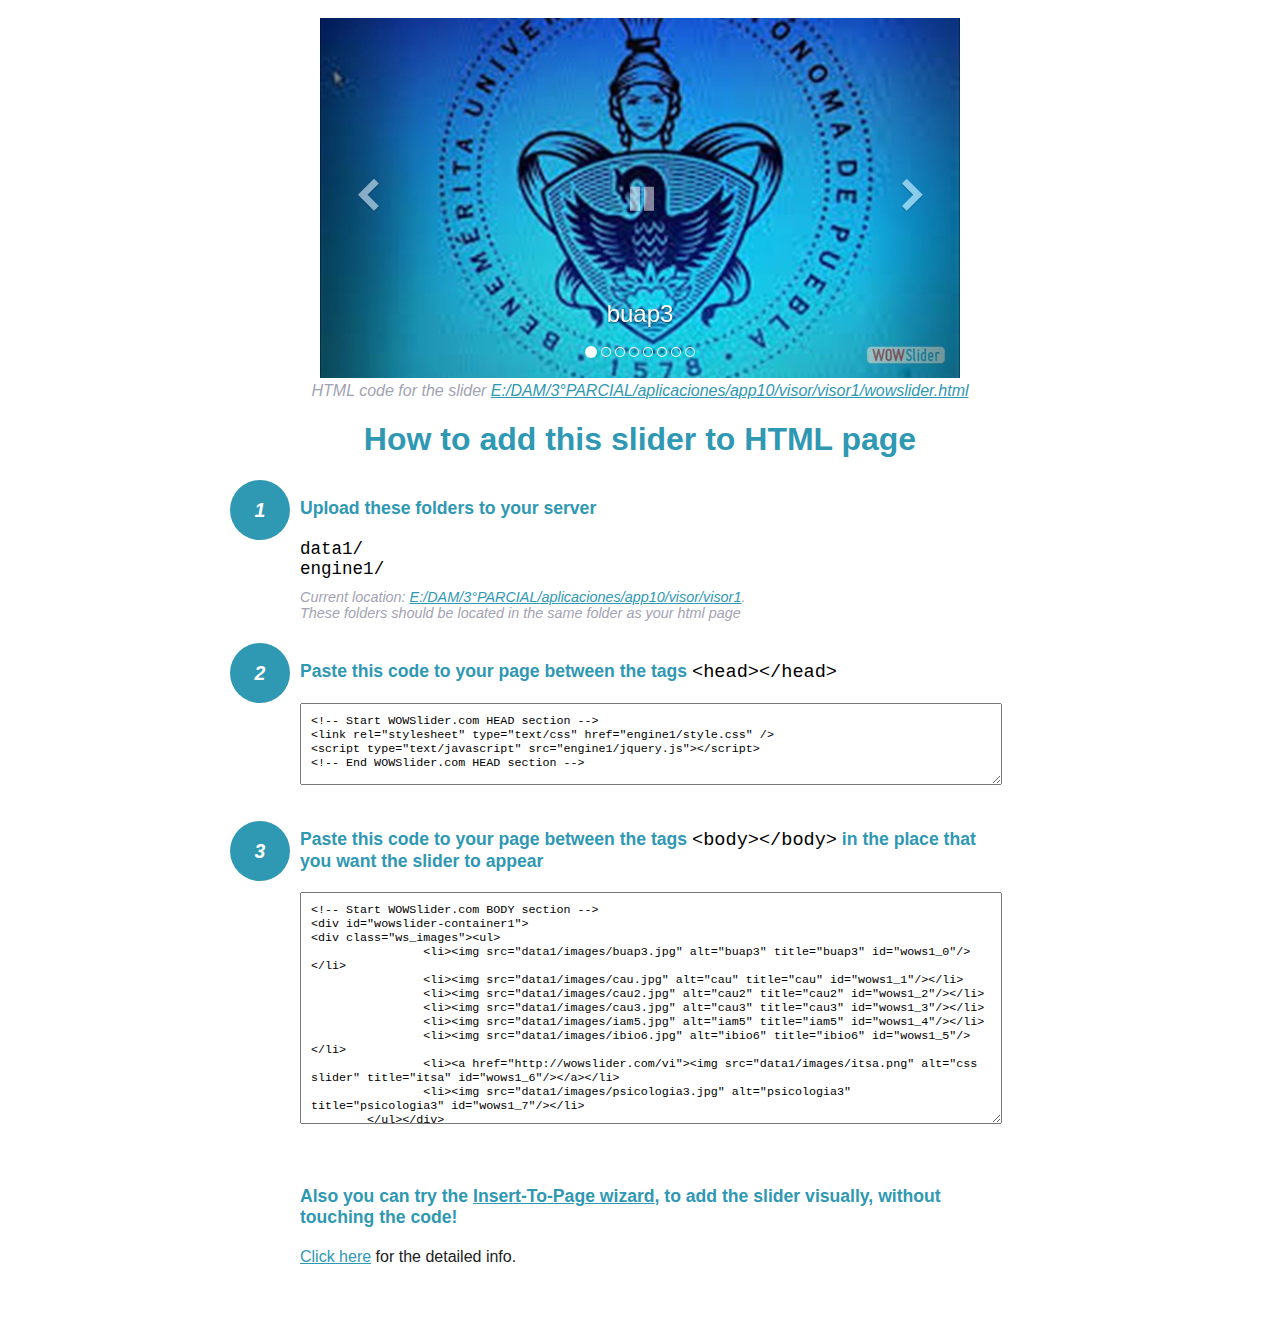
<file: wowslider-howto.html>
<!DOCTYPE html>
<html>
<head>
	<title>WOWSlider</title>
	<meta http-equiv="content-type" content="text/html; charset=utf-8" />
	<meta name="description" content="WOWSlider" />
	
	<!-- Start WOWSlider.com HEAD section --> <!-- add to the <head> of your page -->
	<link rel="stylesheet" type="text/css" href="engine1/style.css" />
	<script type="text/javascript" src="engine1/jquery.js"></script>
	<!-- End WOWSlider.com HEAD section -->


<style>
.instuction {
	font-family: sans-serif, Arial;
	display: block;
	margin: 0 auto;
	max-width: 820px;
	width: 100%;
	padding: 0 70px;
	color: #222;
	-webkit-box-sizing: border-box;
	-moz-box-sizing: border-box;
	box-sizing: border-box;
}
.instuction h1 img {
	max-width: 170px;
	vertical-align: middle;
	margin-bottom: 10px;
}
.instuction h1 {
	color: #2F98B3;
	text-align: center;
}
.instuction h2 {
	position: relative;
	font-size: 1.1em;
	color: #2F98B3;
	margin-bottom: 20px;
	margin-top: 40px;
}
.instuction h2 span.num {
	position: absolute;
	left: -70px;
	top: -18px;
	display: inline-block;
	vertical-align: middle;
	font-style: italic;
	font-size: 1.1em;
	width: 60px;
	height: 60px;
	line-height: 60px;
	text-align: center;
	background: #2F98B3;
	color: #fff;
	border-radius: 50%;
}
.instuction .mono {
	color: #000;
	font-family: monospace;
	font-size: 1.3em;
	font-weight: normal;
}
.instuction li.mono {
	font-size: 1.5em;
}

.instuction ul {
	font-size: 0.9em;
	margin-top: 0;
	padding-left: 0;
	list-style: none;
}
.instuction .note {
	color: #A3A3B2;
	font-style: italic;
	padding-top: 10px;
}
.instuction p.note {
	text-align: center;
	padding-top: 0;
	margin-top: 4px;
}
.instuction textarea {
	font-size: 0.9em;
	min-height: 60px;
	padding: 10px;
	margin: 0;
	overflow: auto;
	max-width: 100%;
	width: 100%;
}
.instuction a,
.instuction a:visited {
	color: #2F98B3;
}
</style>


</head>
<body style="margin:auto">

<br>

<!-- Start WOWSlider.com BODY section --> <!-- add to the <body> of your page -->
<div id="wowslider-container1">
<div class="ws_images"><ul>
		<li><img src="data1/images/buap3.jpg" alt="buap3" title="buap3" id="wows1_0"/></li>
		<li><img src="data1/images/cau.jpg" alt="cau" title="cau" id="wows1_1"/></li>
		<li><img src="data1/images/cau2.jpg" alt="cau2" title="cau2" id="wows1_2"/></li>
		<li><img src="data1/images/cau3.jpg" alt="cau3" title="cau3" id="wows1_3"/></li>
		<li><img src="data1/images/iam5.jpg" alt="iam5" title="iam5" id="wows1_4"/></li>
		<li><img src="data1/images/ibio6.jpg" alt="ibio6" title="ibio6" id="wows1_5"/></li>
		<li><a href="http://wowslider.com/vi"><img src="data1/images/itsa.png" alt="css slider" title="itsa" id="wows1_6"/></a></li>
		<li><img src="data1/images/psicologia3.jpg" alt="psicologia3" title="psicologia3" id="wows1_7"/></li>
	</ul></div>
	<div class="ws_bullets"><div>
		<a href="#" title="buap3"><span><img src="data1/tooltips/buap3.jpg" alt="buap3"/>1</span></a>
		<a href="#" title="cau"><span><img src="data1/tooltips/cau.jpg" alt="cau"/>2</span></a>
		<a href="#" title="cau2"><span><img src="data1/tooltips/cau2.jpg" alt="cau2"/>3</span></a>
		<a href="#" title="cau3"><span><img src="data1/tooltips/cau3.jpg" alt="cau3"/>4</span></a>
		<a href="#" title="iam5"><span><img src="data1/tooltips/iam5.jpg" alt="iam5"/>5</span></a>
		<a href="#" title="ibio6"><span><img src="data1/tooltips/ibio6.jpg" alt="ibio6"/>6</span></a>
		<a href="#" title="itsa"><span><img src="data1/tooltips/itsa.png" alt="itsa"/>7</span></a>
		<a href="#" title="psicologia3"><span><img src="data1/tooltips/psicologia3.jpg" alt="psicologia3"/>8</span></a>
	</div></div><div class="ws_script" style="position:absolute;left:-99%"><a href="http://wowslider.net">wowslider.net</a> by WOWSlider.com v8.7</div>
<div class="ws_shadow"></div>
</div>	
<script type="text/javascript" src="engine1/wowslider.js"></script>
<script type="text/javascript" src="engine1/script.js"></script>
<!-- End WOWSlider.com BODY section -->


<div class="instuction">
	<p class="note">HTML code for the slider <a href="file:///E:/DAM/3°PARCIAL/aplicaciones/app10/visor/visor1/wowslider.html">E:/DAM/3°PARCIAL/aplicaciones/app10/visor/visor1/wowslider.html</a></p>

	<h1>
		How to add this slider to HTML page
	</h1>

	<h2><span class="num">1</span> Upload these folders to your server</h2>
	<ul>
		<li class="mono">data1/</li>
		<li class="mono">engine1/</li>
		<li class="note">Current location: <a href="file:///E:/DAM/3°PARCIAL/aplicaciones/app10/visor/visor1">E:/DAM/3°PARCIAL/aplicaciones/app10/visor/visor1</a>. <br>These folders should be located in the same folder as your html page</li>
	</ul>

	<h2><span class="num">2</span> Paste this code to your page between the tags <span class="mono">&lt;head&gt;&lt;/head&gt;</span></h2>
	<textarea onclick="this.select()">&lt;!-- Start WOWSlider.com HEAD section --&gt;
&lt;link rel=&quot;stylesheet&quot; type=&quot;text/css&quot; href=&quot;engine1/style.css&quot; /&gt;
&lt;script type=&quot;text/javascript&quot; src=&quot;engine1/jquery.js&quot;&gt;&lt;/script&gt;
&lt;!-- End WOWSlider.com HEAD section --&gt;</textarea>


	<h2><span class="num" style="top: -8px;">3</span> Paste this code to your page between the tags <span class="mono">&lt;body&gt;&lt;/body&gt;</span> in the place that you want the slider to appear</h2>
	<textarea onclick="this.select()" rows="15">&lt;!-- Start WOWSlider.com BODY section --&gt;
&lt;div id=&quot;wowslider-container1&quot;&gt;
&lt;div class=&quot;ws_images&quot;&gt;&lt;ul&gt;
		&lt;li&gt;&lt;img src=&quot;data1/images/buap3.jpg&quot; alt=&quot;buap3&quot; title=&quot;buap3&quot; id=&quot;wows1_0&quot;/&gt;&lt;/li&gt;
		&lt;li&gt;&lt;img src=&quot;data1/images/cau.jpg&quot; alt=&quot;cau&quot; title=&quot;cau&quot; id=&quot;wows1_1&quot;/&gt;&lt;/li&gt;
		&lt;li&gt;&lt;img src=&quot;data1/images/cau2.jpg&quot; alt=&quot;cau2&quot; title=&quot;cau2&quot; id=&quot;wows1_2&quot;/&gt;&lt;/li&gt;
		&lt;li&gt;&lt;img src=&quot;data1/images/cau3.jpg&quot; alt=&quot;cau3&quot; title=&quot;cau3&quot; id=&quot;wows1_3&quot;/&gt;&lt;/li&gt;
		&lt;li&gt;&lt;img src=&quot;data1/images/iam5.jpg&quot; alt=&quot;iam5&quot; title=&quot;iam5&quot; id=&quot;wows1_4&quot;/&gt;&lt;/li&gt;
		&lt;li&gt;&lt;img src=&quot;data1/images/ibio6.jpg&quot; alt=&quot;ibio6&quot; title=&quot;ibio6&quot; id=&quot;wows1_5&quot;/&gt;&lt;/li&gt;
		&lt;li&gt;&lt;a href=&quot;http://wowslider.com/vi&quot;&gt;&lt;img src=&quot;data1/images/itsa.png&quot; alt=&quot;css slider&quot; title=&quot;itsa&quot; id=&quot;wows1_6&quot;/&gt;&lt;/a&gt;&lt;/li&gt;
		&lt;li&gt;&lt;img src=&quot;data1/images/psicologia3.jpg&quot; alt=&quot;psicologia3&quot; title=&quot;psicologia3&quot; id=&quot;wows1_7&quot;/&gt;&lt;/li&gt;
	&lt;/ul&gt;&lt;/div&gt;
	&lt;div class=&quot;ws_bullets&quot;&gt;&lt;div&gt;
		&lt;a href=&quot;#&quot; title=&quot;buap3&quot;&gt;&lt;span&gt;&lt;img src=&quot;data1/tooltips/buap3.jpg&quot; alt=&quot;buap3&quot;/&gt;1&lt;/span&gt;&lt;/a&gt;
		&lt;a href=&quot;#&quot; title=&quot;cau&quot;&gt;&lt;span&gt;&lt;img src=&quot;data1/tooltips/cau.jpg&quot; alt=&quot;cau&quot;/&gt;2&lt;/span&gt;&lt;/a&gt;
		&lt;a href=&quot;#&quot; title=&quot;cau2&quot;&gt;&lt;span&gt;&lt;img src=&quot;data1/tooltips/cau2.jpg&quot; alt=&quot;cau2&quot;/&gt;3&lt;/span&gt;&lt;/a&gt;
		&lt;a href=&quot;#&quot; title=&quot;cau3&quot;&gt;&lt;span&gt;&lt;img src=&quot;data1/tooltips/cau3.jpg&quot; alt=&quot;cau3&quot;/&gt;4&lt;/span&gt;&lt;/a&gt;
		&lt;a href=&quot;#&quot; title=&quot;iam5&quot;&gt;&lt;span&gt;&lt;img src=&quot;data1/tooltips/iam5.jpg&quot; alt=&quot;iam5&quot;/&gt;5&lt;/span&gt;&lt;/a&gt;
		&lt;a href=&quot;#&quot; title=&quot;ibio6&quot;&gt;&lt;span&gt;&lt;img src=&quot;data1/tooltips/ibio6.jpg&quot; alt=&quot;ibio6&quot;/&gt;6&lt;/span&gt;&lt;/a&gt;
		&lt;a href=&quot;#&quot; title=&quot;itsa&quot;&gt;&lt;span&gt;&lt;img src=&quot;data1/tooltips/itsa.png&quot; alt=&quot;itsa&quot;/&gt;7&lt;/span&gt;&lt;/a&gt;
		&lt;a href=&quot;#&quot; title=&quot;psicologia3&quot;&gt;&lt;span&gt;&lt;img src=&quot;data1/tooltips/psicologia3.jpg&quot; alt=&quot;psicologia3&quot;/&gt;8&lt;/span&gt;&lt;/a&gt;
	&lt;/div&gt;&lt;/div&gt;&lt;div class=&quot;ws_script&quot; style=&quot;position:absolute;left:-99%&quot;&gt;&lt;a href=&quot;http://wowslider.net&quot;&gt;wowslider.net&lt;/a&gt; by WOWSlider.com v8.7&lt;/div&gt;
&lt;div class=&quot;ws_shadow&quot;&gt;&lt;/div&gt;
&lt;/div&gt;	
&lt;script type=&quot;text/javascript&quot; src=&quot;engine1/wowslider.js&quot;&gt;&lt;/script&gt;
&lt;script type=&quot;text/javascript&quot; src=&quot;engine1/script.js&quot;&gt;&lt;/script&gt;
&lt;!-- End WOWSlider.com BODY section --&gt;</textarea>

<br><br>
<h2>Also you can try the <a href="http://wowslider.com/help/add-wowslider-to-page-2.html" target="_blank">Insert-To-Page wizard</a>, to add the slider visually, without touching the code!</h2>
<p>
	<a href="http://wowslider.com/help/add-wowslider-to-page-2.html" target="_blank">Click here</a> for the detailed info.
</p>
</div>

<br><br>
</body>
</html>
</file>
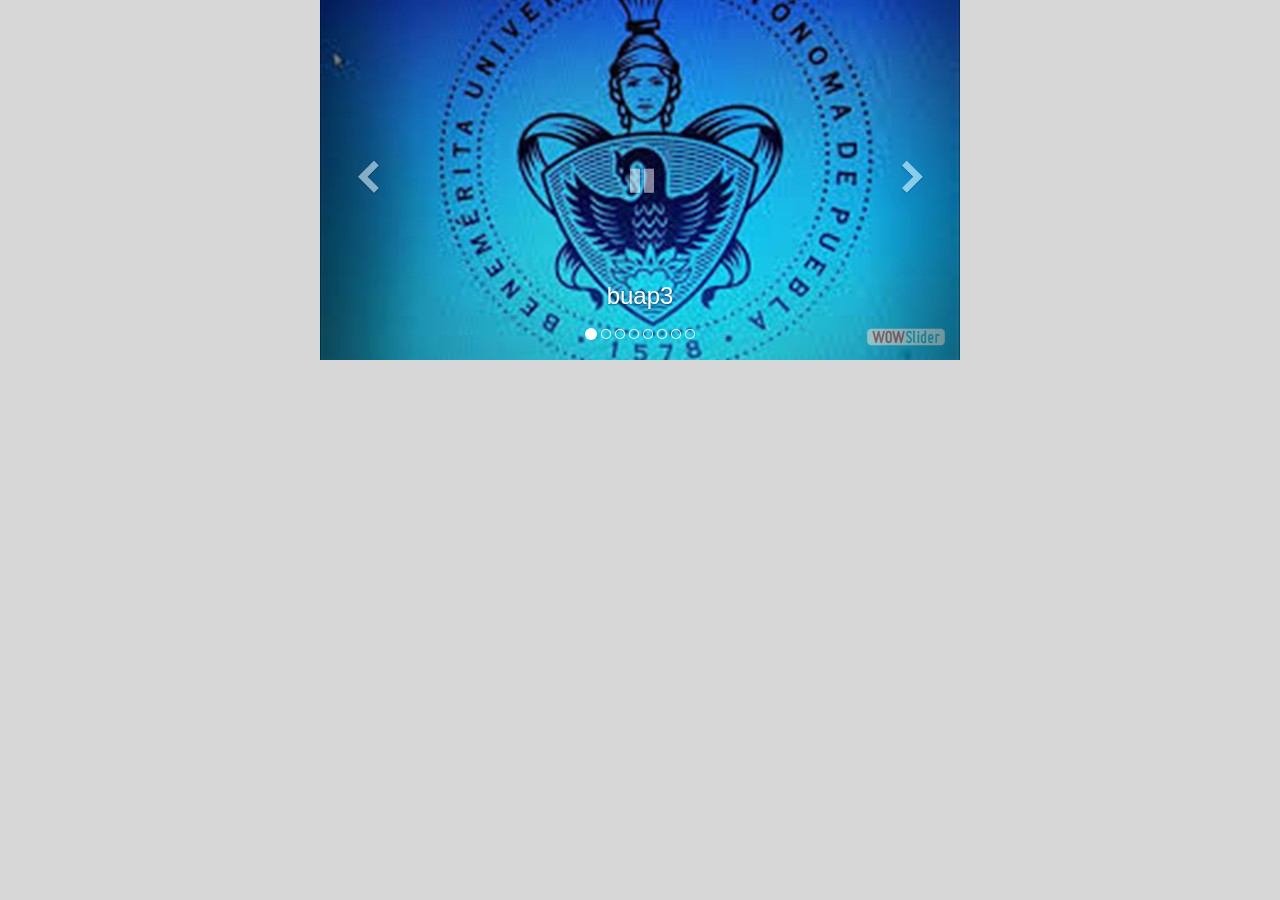
<file: wowslider.html>
<!DOCTYPE html>
<html>
<head>
	<title>Visor1</title>
	<meta http-equiv="content-type" content="text/html; charset=utf-8" />
	<meta name="description" content="Made with WOW Slider - Create beautiful, responsive image sliders in a few clicks. Awesome skins and animations. Wowslider.net" />
	
	<!-- Start WOWSlider.com HEAD section --> <!-- add to the <head> of your page -->
	<link rel="stylesheet" type="text/css" href="engine1/style.css" />
	<script type="text/javascript" src="engine1/jquery.js"></script>
	<!-- End WOWSlider.com HEAD section -->

</head>
<body style="background-color:#d7d7d7;margin:auto">
	
	<!-- Start WOWSlider.com BODY section --> <!-- add to the <body> of your page -->
	<div id="wowslider-container1">
	<div class="ws_images"><ul>
		<li><img src="data1/images/buap3.jpg" alt="buap3" title="buap3" id="wows1_0"/></li>
		<li><img src="data1/images/cau.jpg" alt="cau" title="cau" id="wows1_1"/></li>
		<li><img src="data1/images/cau2.jpg" alt="cau2" title="cau2" id="wows1_2"/></li>
		<li><img src="data1/images/cau3.jpg" alt="cau3" title="cau3" id="wows1_3"/></li>
		<li><img src="data1/images/iam5.jpg" alt="iam5" title="iam5" id="wows1_4"/></li>
		<li><img src="data1/images/ibio6.jpg" alt="ibio6" title="ibio6" id="wows1_5"/></li>
		<li><a href="http://wowslider.com/vi"><img src="data1/images/itsa.png" alt="css slider" title="itsa" id="wows1_6"/></a></li>
		<li><img src="data1/images/psicologia3.jpg" alt="psicologia3" title="psicologia3" id="wows1_7"/></li>
	</ul></div>
	<div class="ws_bullets"><div>
		<a href="#" title="buap3"><span><img src="data1/tooltips/buap3.jpg" alt="buap3"/>1</span></a>
		<a href="#" title="cau"><span><img src="data1/tooltips/cau.jpg" alt="cau"/>2</span></a>
		<a href="#" title="cau2"><span><img src="data1/tooltips/cau2.jpg" alt="cau2"/>3</span></a>
		<a href="#" title="cau3"><span><img src="data1/tooltips/cau3.jpg" alt="cau3"/>4</span></a>
		<a href="#" title="iam5"><span><img src="data1/tooltips/iam5.jpg" alt="iam5"/>5</span></a>
		<a href="#" title="ibio6"><span><img src="data1/tooltips/ibio6.jpg" alt="ibio6"/>6</span></a>
		<a href="#" title="itsa"><span><img src="data1/tooltips/itsa.png" alt="itsa"/>7</span></a>
		<a href="#" title="psicologia3"><span><img src="data1/tooltips/psicologia3.jpg" alt="psicologia3"/>8</span></a>
	</div></div><div class="ws_script" style="position:absolute;left:-99%"><a href="http://wowslider.net">wowslider.net</a> by WOWSlider.com v8.7</div>
	<div class="ws_shadow"></div>
	</div>	
	<script type="text/javascript" src="engine1/wowslider.js"></script>
	<script type="text/javascript" src="engine1/script.js"></script>
	<!-- End WOWSlider.com BODY section -->

</body>
</html>
</file>
<file: engine1/style.css>
/*
 *	generated by WOW Slider 8.7
 *	template Bootstrap
 */

@font-face {
  font-family: 'ws-ctrl-bootstrap';
  src: url('ws-ctrl-bootstrap.eot');
  src: url('ws-ctrl-bootstrap.eot#iefix') format('embedded-opentype'),
       url('ws-ctrl-bootstrap.svg#ws-ctrl-bootstrap') format('svg');
  font-weight: normal;
  font-style: normal;
}
@font-face {
  font-family: 'ws-ctrl-bootstrap';
  src: url('[data-uri]') format('woff'),
       url('[data-uri]') format('truetype');
}
#wowslider-container1 { 
	display: table;
	zoom: 1; 
	position: relative;
	width: 100%;
	max-width: 640px;
	max-height:360px;
	margin:0px auto 0px;
	z-index:90;
	text-align:left; /* reset align=center */
	font-size: 10px;
	text-shadow: none; /* fix some user styles */

	/* reset box-sizing (to boostrap friendly) */
	-webkit-box-sizing: content-box;
	-moz-box-sizing: content-box;
	box-sizing: content-box; 
}
* html #wowslider-container1{ width:640px }
#wowslider-container1 .ws_images ul{
	position:relative;
	width: 10000%; 
	height:100%;
	left:0;
	list-style:none;
	margin:0;
	padding:0;
	border-spacing:0;
	overflow: visible;
	/*table-layout:fixed;*/
}
#wowslider-container1 .ws_images ul li{
	position: relative;
	width:1%;
	height:100%;
	line-height:0; /*opera*/
	overflow: hidden;
	float:left;
	/*font-size:0;*/
	padding:0 0 0 0 !important;
	margin:0 0 0 0 !important;
}

#wowslider-container1 .ws_images{
	position: relative;
	left:0;
	top:0;
	height:100%;
	max-height:360px;
	max-width: 640px;
	vertical-align: top;
	border:none;
	overflow: hidden;
}
#wowslider-container1 .ws_images ul a{
	width:100%;
	height:100%;
	max-height:360px;
	display:block;
	color:transparent;
}
#wowslider-container1 img{
	max-width: none !important;
}
#wowslider-container1 .ws_images .ws_list img,
#wowslider-container1 .ws_images > div > img{
	width:100%;
	border:none 0;
	max-width: none;
	padding:0;
	margin:0;
}
#wowslider-container1 .ws_images > div > img {
	max-height:360px;
}

#wowslider-container1 .ws_images iframe {
	position: absolute;
	z-index: -1;
}

#wowslider-container1 .ws-title > div {
	display: inline-block !important;
}

#wowslider-container1 a{ 
	text-decoration: none; 
	outline: none; 
	border: none; 
}

#wowslider-container1  .ws_bullets { 
	float: left;
	position:absolute;
	z-index:70;
}
#wowslider-container1  .ws_bullets div{
	position:relative;
	float:left;
	font-size: 0px;
}
/* compatibility with Joomla styles */
#wowslider-container1  .ws_bullets a {
	line-height: 0;
}

#wowslider-container1  .ws_script{
	display:none;
}
#wowslider-container1 sound, 
#wowslider-container1 object{
	position:absolute;
}

/* prevent some of users reset styles */
#wowslider-container1 .ws_effect {
	position: static;
	width: 100%;
	height: 100%;
}

#wowslider-container1 .ws_photoItem {
	border: 2em solid #fff;
	margin-left: -2em;
	margin-top: -2em;
}
#wowslider-container1 .ws_cube_side {
	background: #A6A5A9;
}


#wowslider-container1.ws_gestures {
	cursor: -webkit-grab;
	cursor: -moz-grab;
	cursor: url("[data-uri]"), move;
}
#wowslider-container1.ws_gestures.ws_grabbing {
	cursor: -webkit-grabbing;
	cursor: -moz-grabbing;
	cursor: url("[data-uri]"), move;
}

/* hide controls when video start play */
#wowslider-container1.ws_video_playing .ws_bullets,
#wowslider-container1.ws_video_playing .ws_fullscreen,
#wowslider-container1.ws_video_playing .ws_next,
#wowslider-container1.ws_video_playing .ws_prev {
	display: none;
}


/* youtube/vimeo buttons */
#wowslider-container1 .ws_video_btn {
	position: absolute;
	display: none;
	cursor: pointer;
	top: 0;
	left: 0;
	width: 100%;
	height: 100%;
	z-index: 55;
}
#wowslider-container1 .ws_video_btn.ws_youtube,
#wowslider-container1 .ws_video_btn.ws_vimeo {
	display: block;
}
#wowslider-container1 .ws_video_btn div {
	position: absolute;
	background-image: url(./playvideo.png);
	background-size: 200%;
	top: 50%;
	left: 50%;
	width: 7em;
	height: 5em;
	margin-left: -3.5em;
	margin-top: -2.5em;
}
#wowslider-container1 .ws_video_btn.ws_youtube div {
	background-position: 0 0;
}
#wowslider-container1 .ws_video_btn.ws_youtube:hover div {
	background-position: 100% 0;
}
#wowslider-container1 .ws_video_btn.ws_vimeo div {
	background-position: 0 100%;
}
#wowslider-container1 .ws_video_btn.ws_vimeo:hover div {
	background-position: 100% 100%;
}

#wowslider-container1 .ws_playpause.ws_hide {
	display: none !important;
}
/* bullets */
#wowslider-container1 .ws_bullets a { 
	position: relative;
	display: inline-block;
	margin: 0 2px;
	padding: 5px;
	width: 0;
	border-radius: 50%;
	background: rgba(0, 0, 0, 0);
	-webkit-box-shadow: inset 0 0 0 1px #ffffff;
	box-shadow: inset 0 0 0 1px #ffffff;
}
#wowslider-container1 .ws_bullets a.ws_selbull {
	background: #ffffff;
	padding: 6px;
	-webkit-box-shadow: none;
	box-shadow: none;
}

/* arrows */
#wowslider-container1 a.ws_next,
#wowslider-container1 a.ws_prev {
	position:absolute;
	font: 3.2em "ws-ctrl-bootstrap";
	z-index:60;
	color: #ffffff;
	overflow: hidden;
	width: 15%;
	height: 100%;
	top: 0;
	opacity: .5;
}
#wowslider-container1 a.ws_next {
	left: 85%;
	background-image: -webkit-linear-gradient(left, rgba(0,0,0,0.0001) 0, rgba(0,0,0,0.5) 100%);
	background-image: linear-gradient(to right, rgba(0,0,0,0.0001) 0, rgba(0,0,0,0.5) 100%);
	filter: progid:DXImageTransform.Microsoft.gradient(startColorstr='#00000000', endColorstr='#80000000', GradientType=1);
	background-repeat: repeat-x;
}
#wowslider-container1 a.ws_prev {
	left: 0;
	background-image: -webkit-linear-gradient(left, rgba(0,0,0,0.5) 0, rgba(0,0,0,0.0001) 100%);
	background-image: linear-gradient(to right, rgba(0,0,0,0.5) 0, rgba(0,0,0,0.0001) 100%);
	filter: progid:DXImageTransform.Microsoft.gradient(startColorstr='#80000000', endColorstr='#00000000', GradientType=1);
	background-repeat: repeat-x;
}
#wowslider-container1 a.ws_next:after,
#wowslider-container1 a.ws_prev:after {
	position: absolute;
	display: block;
	top: 50%;
	margin-top: -20px;
	left: 0;
	right: 0;
	text-align: center;
	vertical-align: middle;
	color: #ffffff;
	text-shadow: 0 1px 2px rgba(0,0,0,0.6);
}
#wowslider-container1 a.ws_next:after{
	content:'\e801';
}
#wowslider-container1 a.ws_prev:after{
	content:'\e800';
}
#wowslider-container1 a.ws_next:hover,
#wowslider-container1 a.ws_prev:hover{
	opacity: 0.9;
}

/*playpause*/
#wowslider-container1 .ws_playpause {
	position:absolute;
	font: 3.2em "ws-ctrl-bootstrap";
	top:50%;
	left: 50%;
	margin-top: -0.5em;
	margin-left: -0.3125em;
	color: #ffffff;
	opacity: 0.5;
	text-shadow: 0 1px 2px rgba(0,0,0,0.6);
	text-decoration: none;
	z-index: 59;
}
#wowslider-container1 .ws_playpause:hover {
	opacity: 0.9;
}
#wowslider-container1 .ws_playpause:after{
	display: block;
	text-align: center;
}
#wowslider-container1 .ws_pause:after {
	content: '\e803';
}
#wowslider-container1 .ws_play:after {
	content: '\e802';
}/* bottom center */
#wowslider-container1  .ws_bullets {
	bottom:20px;
	left:50%;
}
#wowslider-container1  .ws_bullets div{
	left:-50%;
}
#wowslider-container1 .ws_bulframe span{
	visibility: visible;
	opacity: 1;
	position: absolute;
	width: 0; 
	height: 0; 
	border-left: 7px solid transparent;
	border-right: 7px solid transparent;
	border-top: 7px solid #ffffff;

	bottom:-10px;
	margin-left:-7px;
	left:43px;
}#wowslider-container1 .ws-title{
	position: absolute;
	background: none;
	font: 2.4em 'Helvetica Neue', Helvetica, Arial, sans-serif;
	color:#ffffff;
	text-shadow: 0 1px 2px rgba(0, 0, 0, 0.6);
	bottom: 50px;
	top: auto;
	opacity: 1;
	text-align: center;

	width: 100%;
	padding-left: 20%;
	padding-right: 20%;
	-webkit-box-sizing: border-box;
	-moz-box-sizing: border-box;
	box-sizing: border-box;

	z-index: 50;
}
#wowslider-container1 .ws-title div{
    margin-top: 0.5em;
	font-size: 0.542em;
}#wowslider-container1 .ws_images > ul{
	animation: wsBasic 32s infinite;
	-moz-animation: wsBasic 32s infinite;
	-webkit-animation: wsBasic 32s infinite;
}
@keyframes wsBasic{0%{left:-0%} 6.25%{left:-0%} 12.5%{left:-100%} 18.75%{left:-100%} 25%{left:-200%} 31.25%{left:-200%} 37.5%{left:-300%} 43.75%{left:-300%} 50%{left:-400%} 56.25%{left:-400%} 62.5%{left:-500%} 68.75%{left:-500%} 75%{left:-600%} 81.25%{left:-600%} 87.5%{left:-700%} 93.75%{left:-700%} }
@-moz-keyframes wsBasic{0%{left:-0%} 6.25%{left:-0%} 12.5%{left:-100%} 18.75%{left:-100%} 25%{left:-200%} 31.25%{left:-200%} 37.5%{left:-300%} 43.75%{left:-300%} 50%{left:-400%} 56.25%{left:-400%} 62.5%{left:-500%} 68.75%{left:-500%} 75%{left:-600%} 81.25%{left:-600%} 87.5%{left:-700%} 93.75%{left:-700%} }
@-webkit-keyframes wsBasic{0%{left:-0%} 6.25%{left:-0%} 12.5%{left:-100%} 18.75%{left:-100%} 25%{left:-200%} 31.25%{left:-200%} 37.5%{left:-300%} 43.75%{left:-300%} 50%{left:-400%} 56.25%{left:-400%} 62.5%{left:-500%} 68.75%{left:-500%} 75%{left:-600%} 81.25%{left:-600%} 87.5%{left:-700%} 93.75%{left:-700%} }

#wowslider-container1 .ws_bullets  a img{
	text-indent:0;
	display:block;
	bottom:15px;
	left:-43px;
	visibility:hidden;
	position:absolute;
    border: 1px solid #ffffff;
	max-width:none;
}
#wowslider-container1 .ws_bullets a:hover img{
	visibility:visible;
}

#wowslider-container1 .ws_bulframe div div{
	height:48px;
	overflow:visible;
	position:relative;
}
#wowslider-container1 .ws_bulframe div {
	left:0;
	overflow:hidden;
	position:relative;
	width:85px;
	background-color:#ffffff;
}
#wowslider-container1  .ws_bullets .ws_bulframe{
	display:none;
	bottom:19px;
	margin-left:2px;
	overflow:visible;
	position:absolute;
	cursor:pointer;
    border: 3px solid #ffffff;
}#wowslider-container1 .ws_bulframe div div{
	height: auto;
}

@media all and (max-width:760px) {
	#wowslider-container1 .ws_fullscreen {
		display: block;
	}
}
@media all and (max-width:400px){
	#wowslider-container1 .ws_controls,
	#wowslider-container1 .ws_bullets,
	#wowslider-container1 .ws_thumbs{
		display: none
	}
}
</file>
